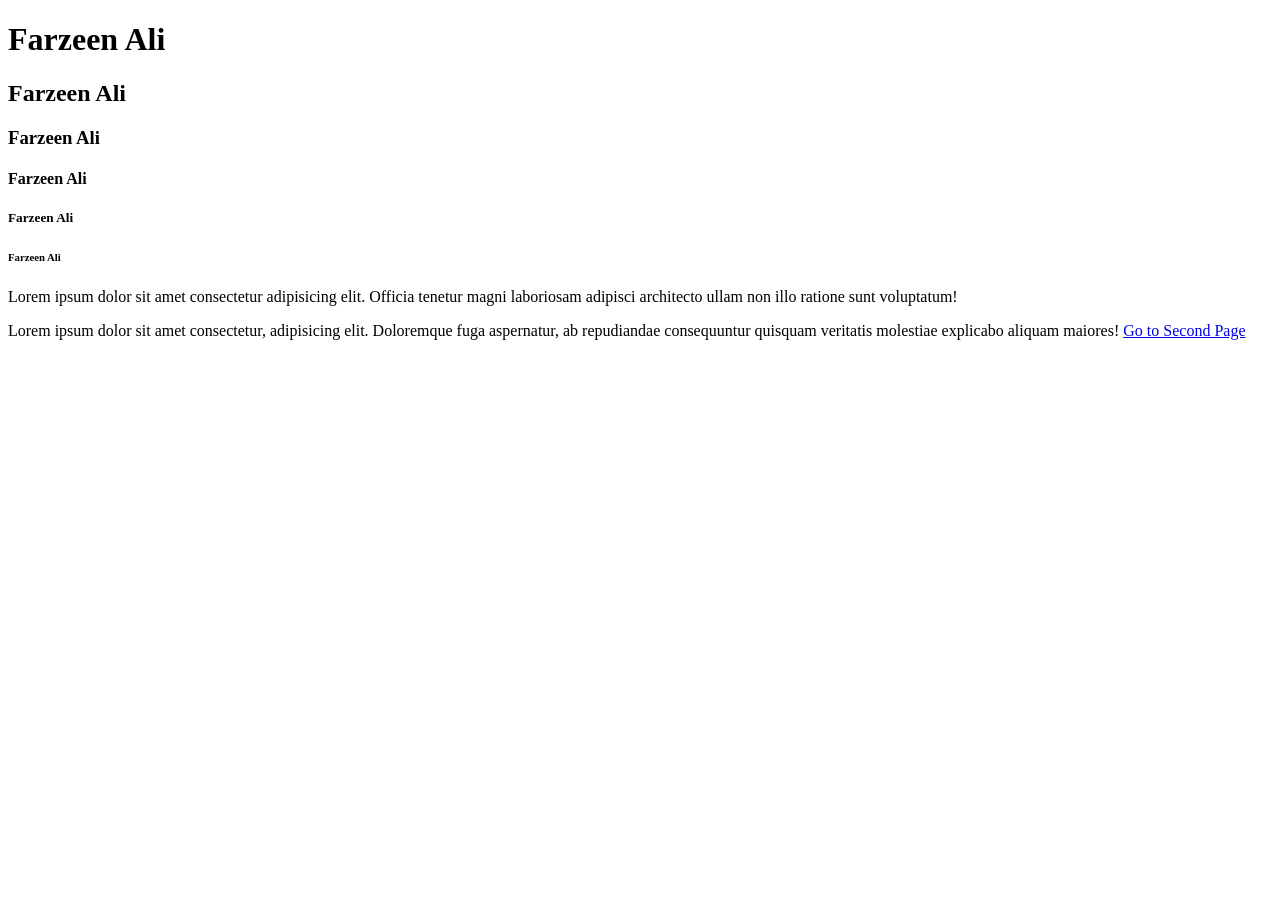
<file: index.html>
<!DOCTYPE html>
<html lang="en">
<head>
    <meta charset="UTF-8">
    <meta name="viewport" content="width=device-width, initial-scale=1.0">
    <title>First Web Page</title>
</head>
<body>
   <!-- this is heading tags -->
    <h1>Farzeen Ali</h1>
    <h2>Farzeen Ali</h2>
    <h3>Farzeen Ali</h3>
    <h4>Farzeen Ali</h4>
    <h5>Farzeen Ali</h5>
    <h6>Farzeen Ali</h6>

    <!-- This is paragraph tag -->
     <p>Lorem ipsum dolor sit amet consectetur adipisicing elit. Officia tenetur magni laboriosam adipisci architecto ullam non illo ratione sunt voluptatum!</p>
     Lorem ipsum dolor sit amet consectetur, adipisicing elit. Doloremque fuga aspernatur, ab repudiandae consequuntur quisquam veritatis molestiae explicabo aliquam maiores!


     <a href="class2.html">Go to Second Page</a>
</body>
</html>














<!-- Tags -->
<!-- Self Closing -->
<!-- Non Self Closing -->
</file>
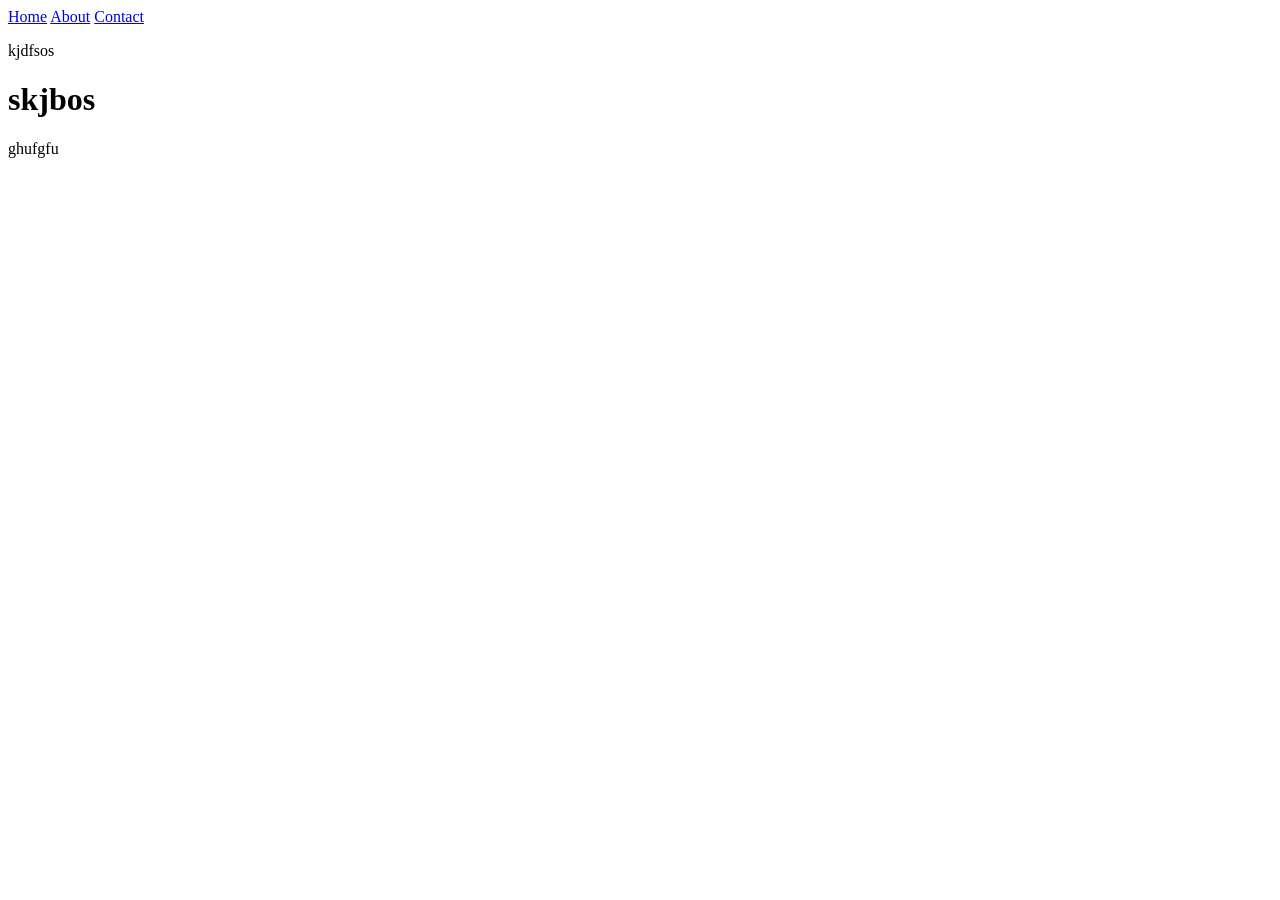
<file: class2.html>
<!DOCTYPE html>
<html lang="en">
<head>
    <meta charset="UTF-8">
    <meta name="viewport" content="width=device-width, initial-scale=1.0">
    <title>Class 2</title>
</head>
<body>
    <!-- Semantic Elements -->
    <nav>
        <a href="#">Home</a>
        <a href="#">About</a>
        <a href="#">Contact</a>
    </nav>

    <header>
        <p>kjdfsos</p>
        <h1>skjbos</h1>
    </header>

    <footer>
        ghufgfu
    </footer>
    
    <!-- <p>Lorem ipsum dolor sit amet consectetur adipisicing elit. <br><br><br> Voluptates aliquid error quia fuga nulla, provident nostrum neque magni quos quam.</p>
    <hr> -->

    <!-- Input Fields -->
     <!-- <input type="text" placeholder="Enter your name"> <br> <br>
     <input type="password" placeholder="Enter your password"> <br> <br>
     <input type="email" placeholder="Enter your Email" required> <br><br>
     <textarea name="" id=""></textarea>
     <input type="file">
     <input type="submit"> -->

     <!-- anchor tag -->
<!-- 
    <a href="index.html">Go back to Home Page</a> <br><br>
    <a href="https://github.com/farzeen-ali" target="_blank">My Github Profile</a> -->
</body>
</html>
</file>
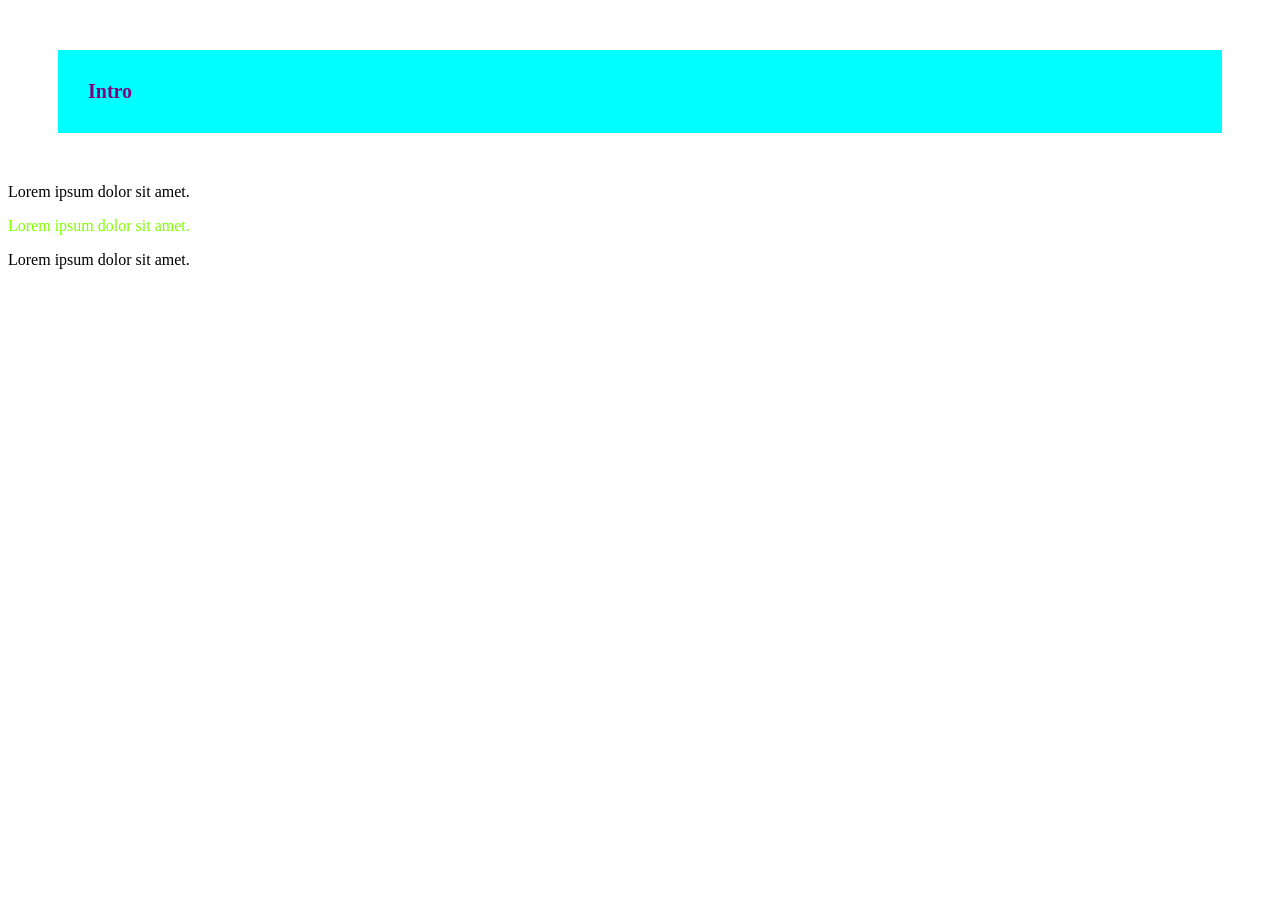
<file: class4.html>
<!DOCTYPE html>
<html lang="en">
<head>
    <meta charset="UTF-8">
    <meta name="viewport" content="width=device-width, initial-scale=1.0">
    <title>CSS</title>
    <link rel="stylesheet" href="class4.css">
    <style>
        /* p{
            color: yellow;
        }
        #main{
            color: red;
        }
        .web{
            color: blue; */
        /* } */
    </style>
</head>
<body>
    <!-- Inline CSS -->
    <!-- <h1 style="color: red; font-size: 50px;">This is heading</h1>
    <h6 style="color: blue; font-size: 50px;">This is heading</h6> -->
<!-- 
    <h1 style="color: red;">kk</h1>
    <h1 style="color: red;">kk</h1>
    <h1 style="color: red;">kk</h1>
    <h1 style="color: red;">kk</h1>
    <h1 style="color: red;">kk</h1> -->

    <!-- Internal CSS -->
     <!-- <p class="web">Lorem ipsum dolor sit amet consectetur.</p>
     <p class="web">Lorem ipsum dolor sit amet consectetur.</p>
     <p id="main">Lorem ipsum dolor sit amet consectetur.</p>
     <p>Lorem ipsum dolor sit amet consectetur.</p>
     <p>Lorem ipsum dolor sit amet consectetur.</p> -->

    <!-- External CSS -->
    <!-- <h2>CSS</h2> -->

    <h2>Intro</h2>
    <p id="my">Lorem ipsum dolor sit amet.</p>
    <p id="me">Lorem ipsum dolor sit amet.</p>
    <p id="myself">Lorem ipsum dolor sit amet.</p>
</body>
</html>

<!-- CSS Types - 3 -->
 <!-- Inline CSS -->
 <!-- Internal CSS -->
 <!-- External CSS -->
</file>
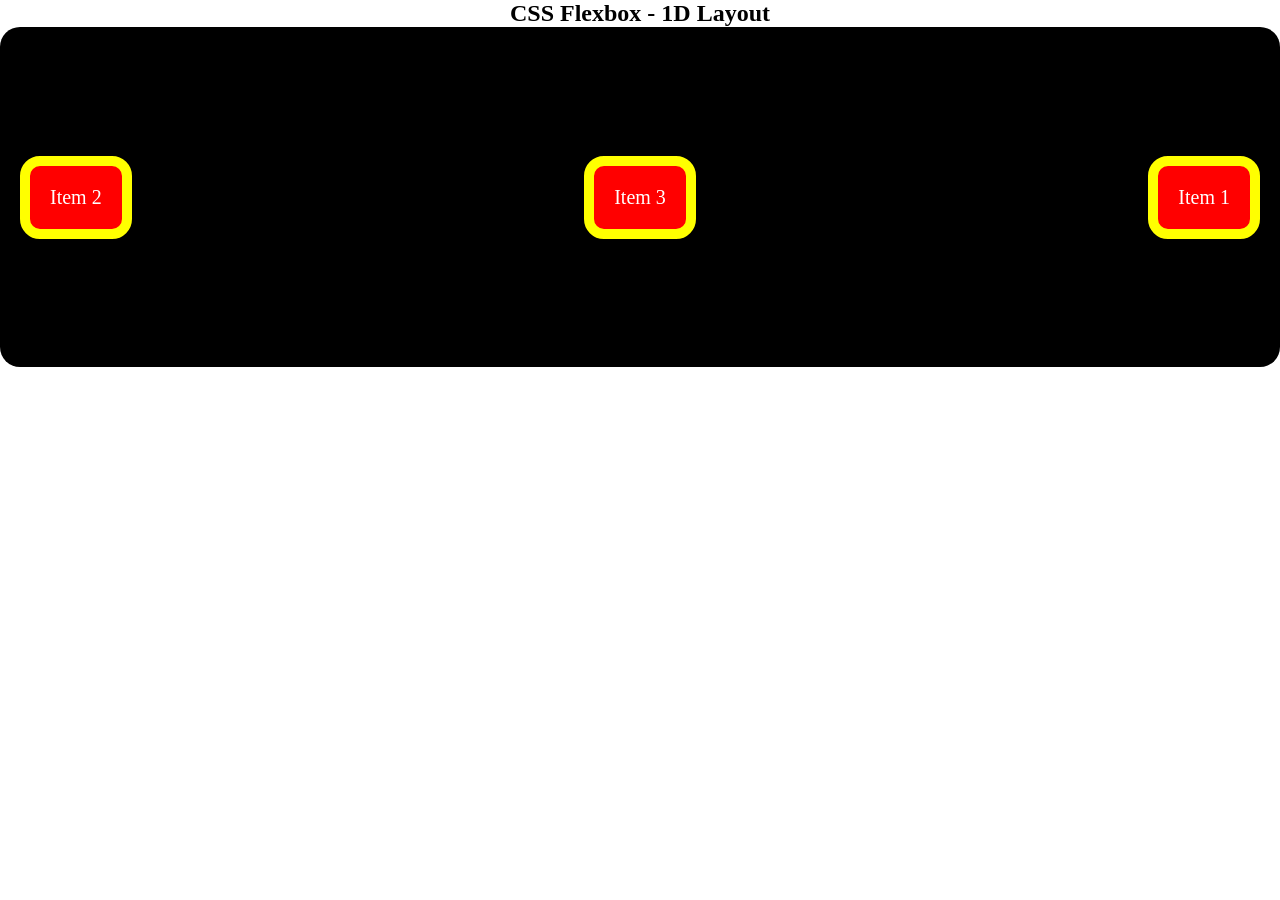
<file: class5.html>
<!DOCTYPE html>
<html lang="en">
<head>
    <meta charset="UTF-8">
    <meta name="viewport" content="width=device-width, initial-scale=1.0">
    <title>FlexBox</title>
    <link rel="stylesheet" href="class5.css">
</head>
<body>
    <h2 class="title">CSS Flexbox - 1D Layout</h2>
    <div class="flex-container">
        <div class="flex-item item-1">Item 1</div>
        <div class="flex-item item-2">Item 2</div>
        <div class="flex-item item-3">Item 3</div>
    </div>
</body>
</html>
</file>
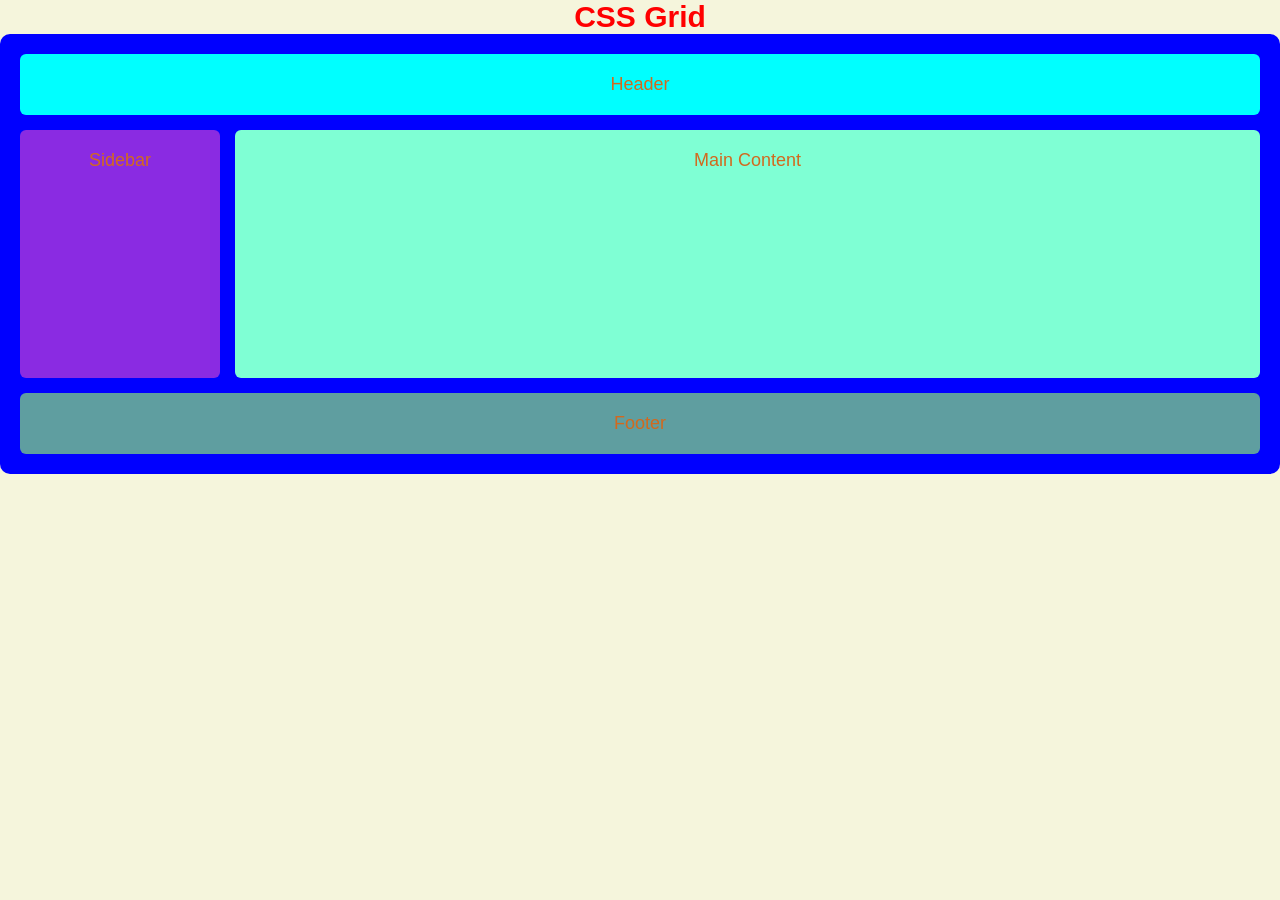
<file: class6.html>
<!DOCTYPE html>
<html lang="en">
<head>
    <meta charset="UTF-8">
    <meta name="viewport" content="width=device-width, initial-scale=1.0">
    <title>CSS Grid</title>
    <link rel="stylesheet" href="class6.css">
</head>
<body>
    <h2 class="title">CSS Grid</h2>
    <div class="grid-container">
        <header class="grid-item header">Header</header>
        <aside class="grid-item aside">Sidebar</aside>
        <main class="grid-item main">Main Content</main>
        <footer class="grid-item footer">Footer</footer>
    </div>
</body>
</html>
</file>
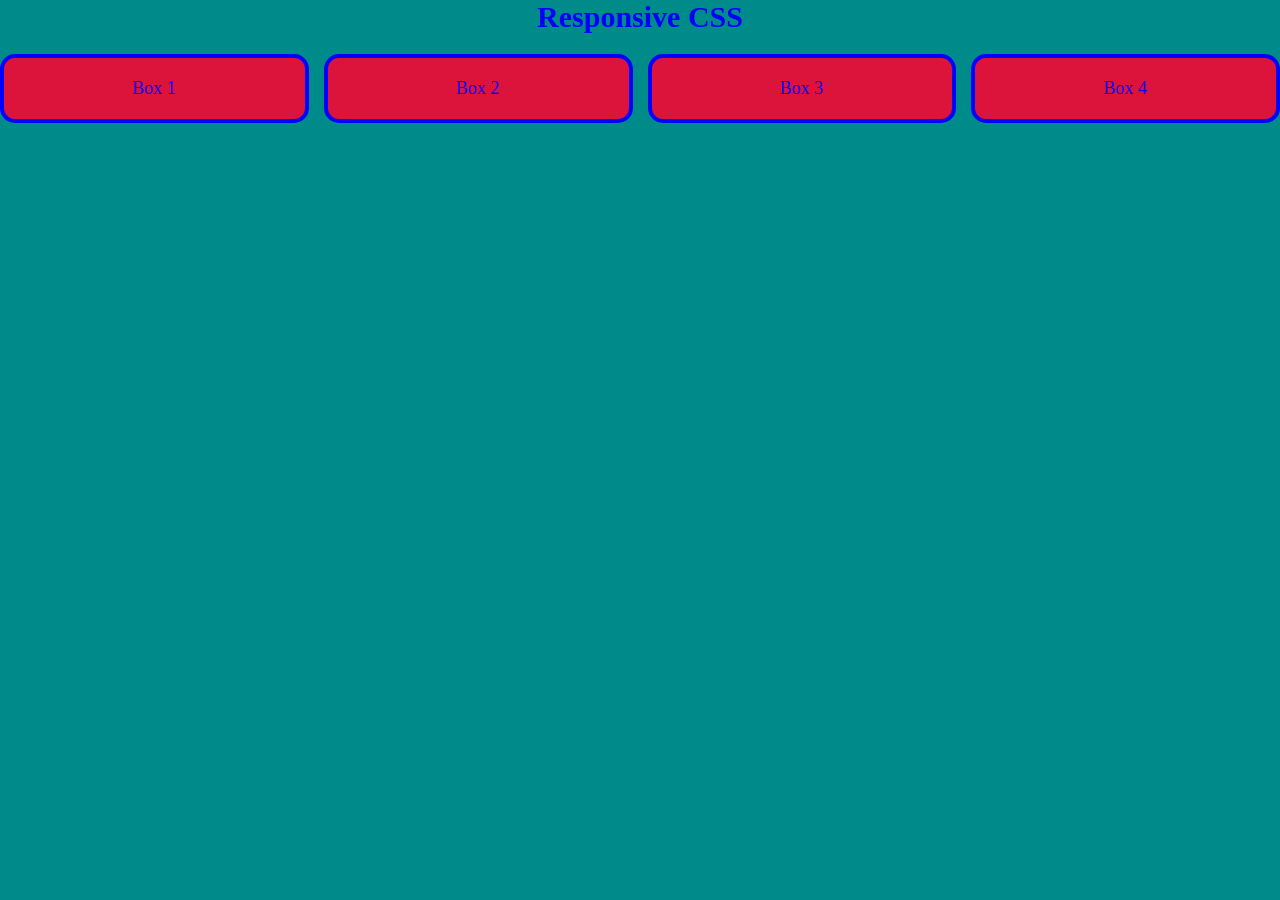
<file: class7.html>
<!DOCTYPE html>
<html lang="en">
<head>
    <meta charset="UTF-8">
    <meta name="viewport" content="width=device-width, initial-scale=1.0">
    <title>CSS Media Queries</title>
    <link rel="stylesheet" href="class7.css">
</head>
<body>
    <h2 class="title">Responsive CSS</h2>
    <div class="container">
        <div class="box">Box 1</div>
        <div class="box">Box 2</div>
        <div class="box">Box 3</div>
        <div class="box">Box 4</div>
    </div>
</body>
</html>
</file>
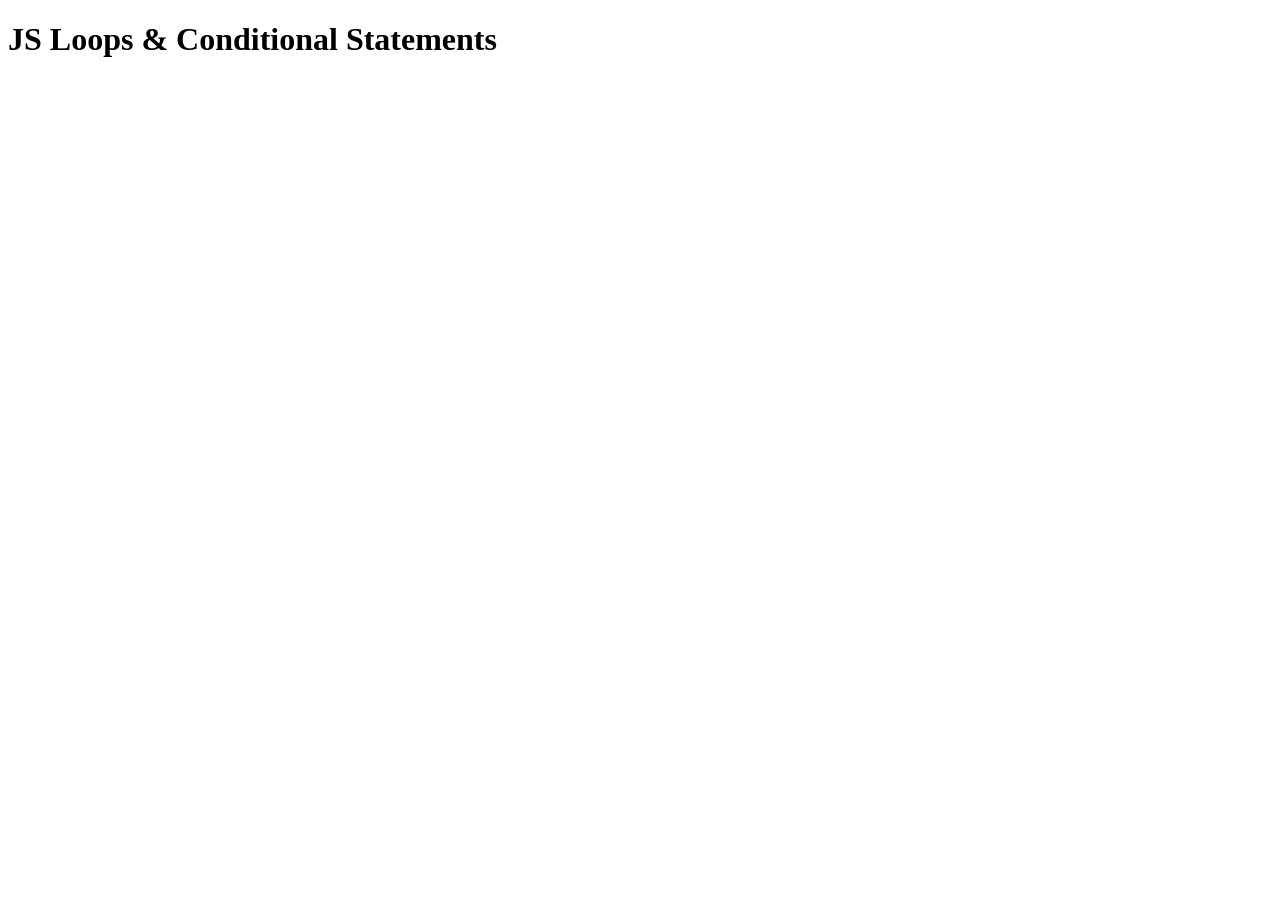
<file: class9.html>
<!DOCTYPE html>
<html lang="en">
<head>
    <meta charset="UTF-8">
    <meta name="viewport" content="width=device-width, initial-scale=1.0">
    <title>JS Class</title>
</head>
<body>
    <h1>JS Loops & Conditional Statements</h1>

    <script src="class9.js"></script>
</body>
</html>
</file>
<file: class4.css>
/* h2{
    color: aquamarine;
} */
 h2{
    color: purple;
    background-color: aqua;
    font-size: 20PX;
    font-weight: bold;
    margin: 50px;
    padding: 30px;
 }
 #me{
    color: chartreuse;
 }
</file>
<file: class5.css>
*{
    margin: 0;
    padding: 0;
}
.title{
    text-align: center;
}
.flex-container{
    display: flex;
    flex-direction: row;
    flex-wrap: wrap;
    justify-content: space-between;
    align-items: center;
    gap: 15px;
    background-color: black;
    padding: 20px;
    height: 300px;
    border-radius: 20px;
}
.flex-item{
    background-color: red;
    color: white;
    padding: 20px;
    text-align: center;
    font-size: 20px;
    border-radius: 20px;
    border: 10px solid yellow;
}
.item-1{
    order: 2;
    /* flex-grow: 1; */
    /* flex-shrink: 1; */
}
</file>
<file: class6.css>
*{
    margin: 0;
    padding: 0;
    font-family: 'Trebuchet MS', 'Lucida Sans Unicode', 'Lucida Grande', 'Lucida Sans', Arial, sans-serif;
    background-color: beige;
}

.title{
    text-align: center;
    font-size: 30px;
    color: red;
}

.grid-container{
    display: grid;
    grid-template-columns: 200px 1fr;
    grid-template-rows: auto 1fr auto;
    grid-template-areas: 
        "header header"
        "sidebar main"
        "footer footer"
    ;
    gap: 15px;
    justify-items: stretch;
    align-items: stretch;
    justify-content: space-between;
    align-content: space-between;

    background-color: blue;
    padding: 20px;
    min-height: 400px;
    border-radius: 10px;
}

.grid-item{
    color: chocolate;
    padding: 20px;
    font-size: 18px;
    text-align: center;
    border-radius: 6px;
}

.header{
    grid-area: header;
    background-color: aqua;
}

.aside{
    grid-area: sidebar;
    background-color: blueviolet;
}

.main{
    grid-area: main;
    background-color: aquamarine;
}
.footer{
    grid-area: footer;
    background-color: cadetblue;
}
</file>
<file: class7.css>
*{
    margin: 0;
    padding: 0;
}

.title{
    text-align: center;
    color: blue;
    font-size: 30px;
}

.container{
    display: grid;
    grid-template-columns: 1fr;
    gap: 15px;
    margin-top: 20px;
}

.box{
    background-color: aquamarine;
    color: blue;
    padding: 20px;
    text-align: center;
    font-size: 18px;
    border-radius: 15px;
    border: 4px solid blue;
}

@media (min-width: 600px){
    .container{
        grid-template-columns: repeat(2, 1fr);
    }
    body{
        background-color: chartreuse;
    }
    .box{
        background-color: cornflowerblue;
    }
}

@media (min-width: 900px){
    .container{
        grid-template-columns: repeat(4, 1fr);
    }
    .box{
        background-color: crimson;
    }
    body{
        background-color: darkcyan;
    }
    
}
</file>
